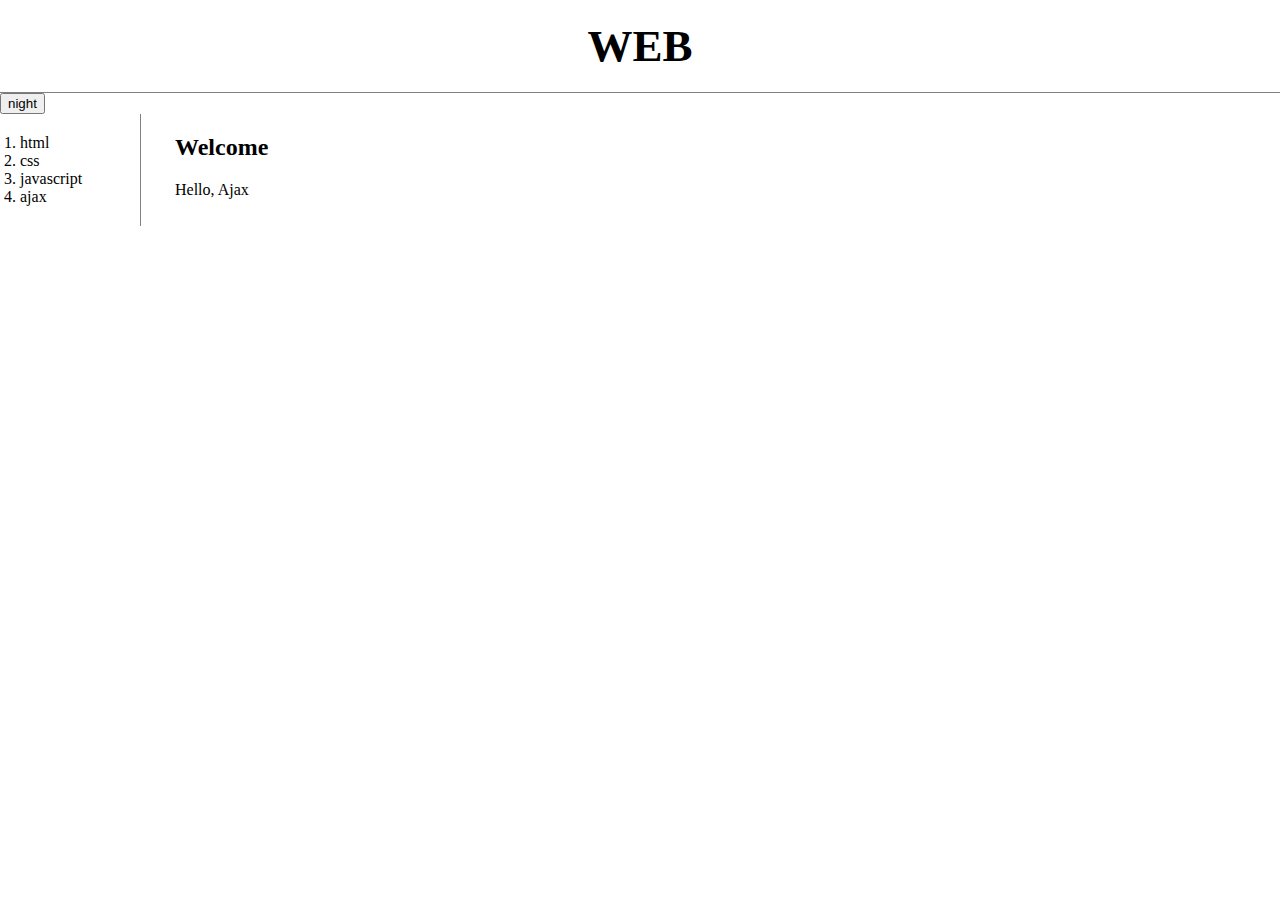
<file: index.html>
<!doctype html>
<html>
<head>
  <title>WEB1 - Welcome</title>
  <meta charset="utf-8">
  <link rel="stylesheet" href="style.css">
  <script src="https://ajax.googleapis.com/ajax/libs/jquery/3.2.1/jquery.min.js"></script>
  <script src="colors.js"></script>
</head>
<body>
  <h1><a href="#!welcome" onclick="fetchPage('welcome')">WEB</a></h1>
  <input id="night_day" type="button" value="night" onclick="
    nightDayHandler(this);
  ">
  <div id="grid">
    <ol id="nav">

    </ol>

    <div id="article">
      <article>


      </article>
    </div>
  </div>

  <script>
  function fetchPage(name){
    fetch(name).then(function(response){
      response.text().then(function(text){
        document.querySelector('article').innerHTML = text;
      })
    });
  }

  if(location.hash){
    fetchPage(location.hash.substr(2));
  } else{
    //fetchPage('welcome');
    fetchPage('welcome');
  }

  fetch('list').then(function(response){
    response.text().then(function(text){
      //console.log(text);

      var items = text.split(',')
      console.log(items);
      var i = 0;
      var tags = '';
      while(i < items.length){
        var item = items[i];
        item = item.trim();   // how to clean whitespace in staring. 마지막 배열값에 공백 제거
        // <li><a href="#!html" onclick="fetchPage('html')">HTML</a></li>
        //console.log(item);
        //var tag = '<li>'+item+'</li>';
        var tag = '<li><a href = "#!'+item+'" onclick="fetchPage(\''+item+'\')">'+item+'</a></li>';
        //console.log(tag);
        tags = tags + tag;
        i = i + 1;

      }
      // console.log(items);
      document.querySelector('#nav').innerHTML = tags;
    })
  });

  </script>
</body>
</html>
</file>
<file: style.css>
body{
    margin:0;
  }
  a{
    color:black;
    text-decoration:none;
  }
  h1{
    font-size:45px;
    text-align: center;
    border-bottom:1px solid gray;
    margin:0;
    padding: 20px;
  }
  ol{
    border-right:1px solid gray;
    width:100px;
    margin:0;
    padding: 20px;
  }

  #grid{
    display: grid;
    grid-template-columns: 150px 1fr;
  }
  ol{
    border-right: 1px solid gray;
    width:100px;
    margin:0;
    padding: 20px;
  }
  #grid #article{
    padding-left:25px;
  }

  /* 그리드 -> 블록 (나란히 보이다가, px 작아지면, 아래로 내려오도록) */
  @media(max-width:800px){
    #grid{
      display: block;
    }
    #grid ol{
      border-right: none;
    }
    h1{
      border-bottom:none;
    }
  }
</file>
